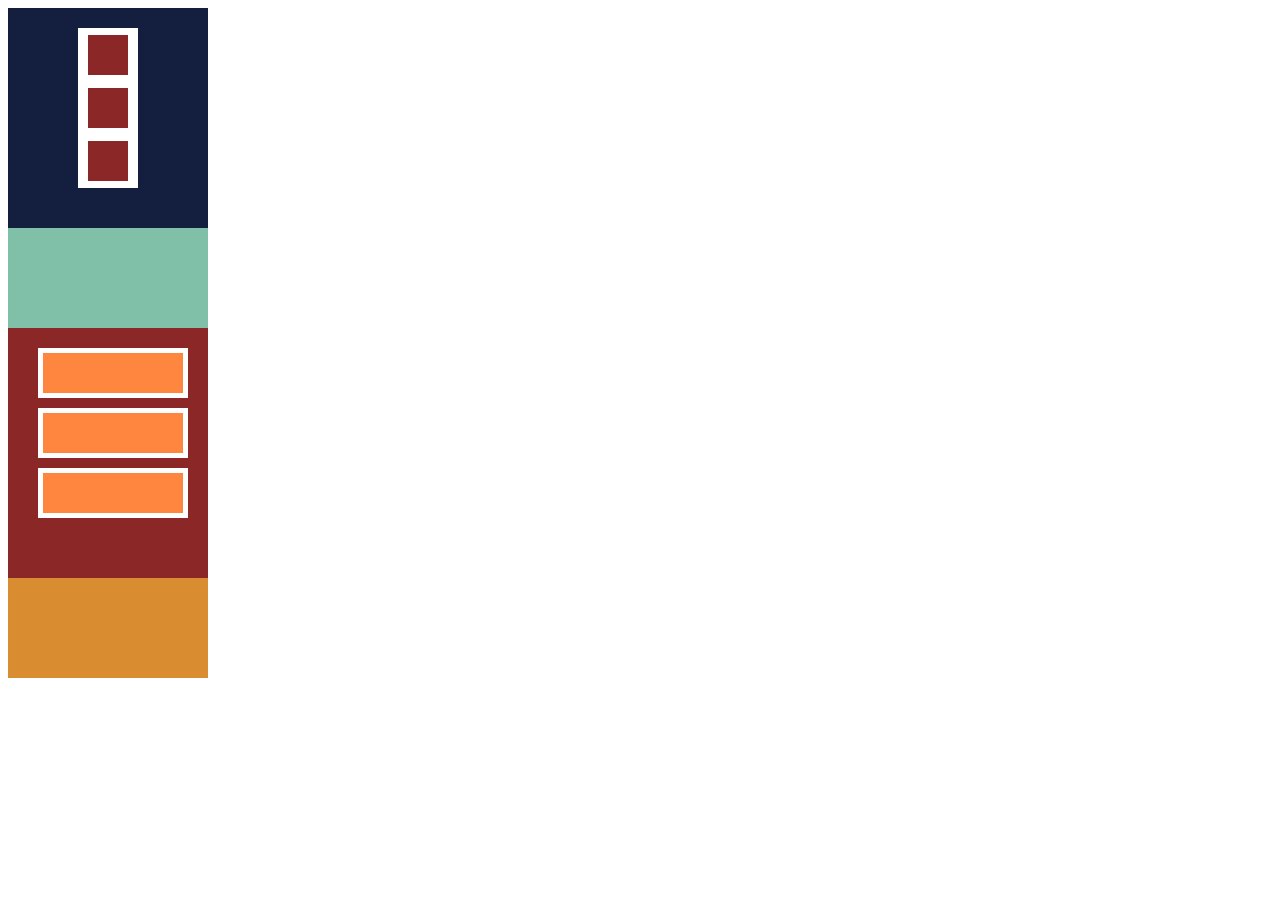
<file: index.html>
<!DOCTYPE html>
<html lang="en">
<head>
    <meta charset="UTF-8">
    <meta http-equiv="X-UA-Compatible" content="IE=edge">
    <meta name="viewport" content="width=device-width, initial-scale=1.0">
    <title>Document</title>
    <link rel="stylesheet" href="css/style.css">
    <link rel="stylesheet" href="css/smartstyle.css">

    </head>
<body>
    <div class="header">
        <div class="container">
            <div class="item1"></div>
            <div class="item1"></div>
            <div class="item1"></div>
         </div>
    </div>

    <div class="main">
        <div class="left"></div>
        <div class="right">
            <div class="contents">
                <div class="item3"></div>
                <div class="item3"></div>
                <div class="item3"></div>
            </div>
        </div>
    </div>

    <div class="footer"></div>

</body>
</html>
</file>
<file: css/style.css>
.header{
    width: 400px;
    height: 100px;
    background-color: #141f40;
}

.container{
    width: 160px;
    height: 60px;
    position: relative;
    left: 220px;
    top: 20px;
    background-color: #ffffff;
    display: flex;
    justify-content: space-around;
    align-items: center;
}
.item1{
    width: 40px;
    height: 40px;
    background-color: #8c2727;
}

.main{
    display: flex;
} 

.left{
    width: 150px;
    height: 250px;
    background-color: #80bfa8;
}

.right{
    width: 250px;
    height: 250px;
    background-color: #8c2727;
}

.contents{
    width: 150px;
    height: 170px;
    margin-left: 40px;
    margin-top: 40px;
    display: flex;
    flex-flow: column;
    justify-content: space-between;
}


.item3{
    width: 140px;
    height: 40px;
    background-color: #ff863f;
    border-color: #ffffff;
    border-width: 5px;
    border-style: solid;
}

.footer{
    width: 400px;
    height: 100px;
    background-color: #d98d30;
}
</file>
<file: css/smartstyle.css>
@media screen and (max-width: 479px) {
}

.header{
width: 200px;
height: 200px; 
display: flex;
justify-content: end;
padding-top: 20px;
}

.container{
width: 60px;
height: 160px;
flex-direction: column;
position: static;
margin-right: 70px;
}

.main{
    display: block;
    width: 200px;
}

.left{
    width: 200px;
    height: 100px;
}

.right{
    width: 200px;
    display: flex;
}

.contents{
    margin-top: 20px;
    margin-left: 30px;
}

.footer{
    width: 200px;
}
</file>
